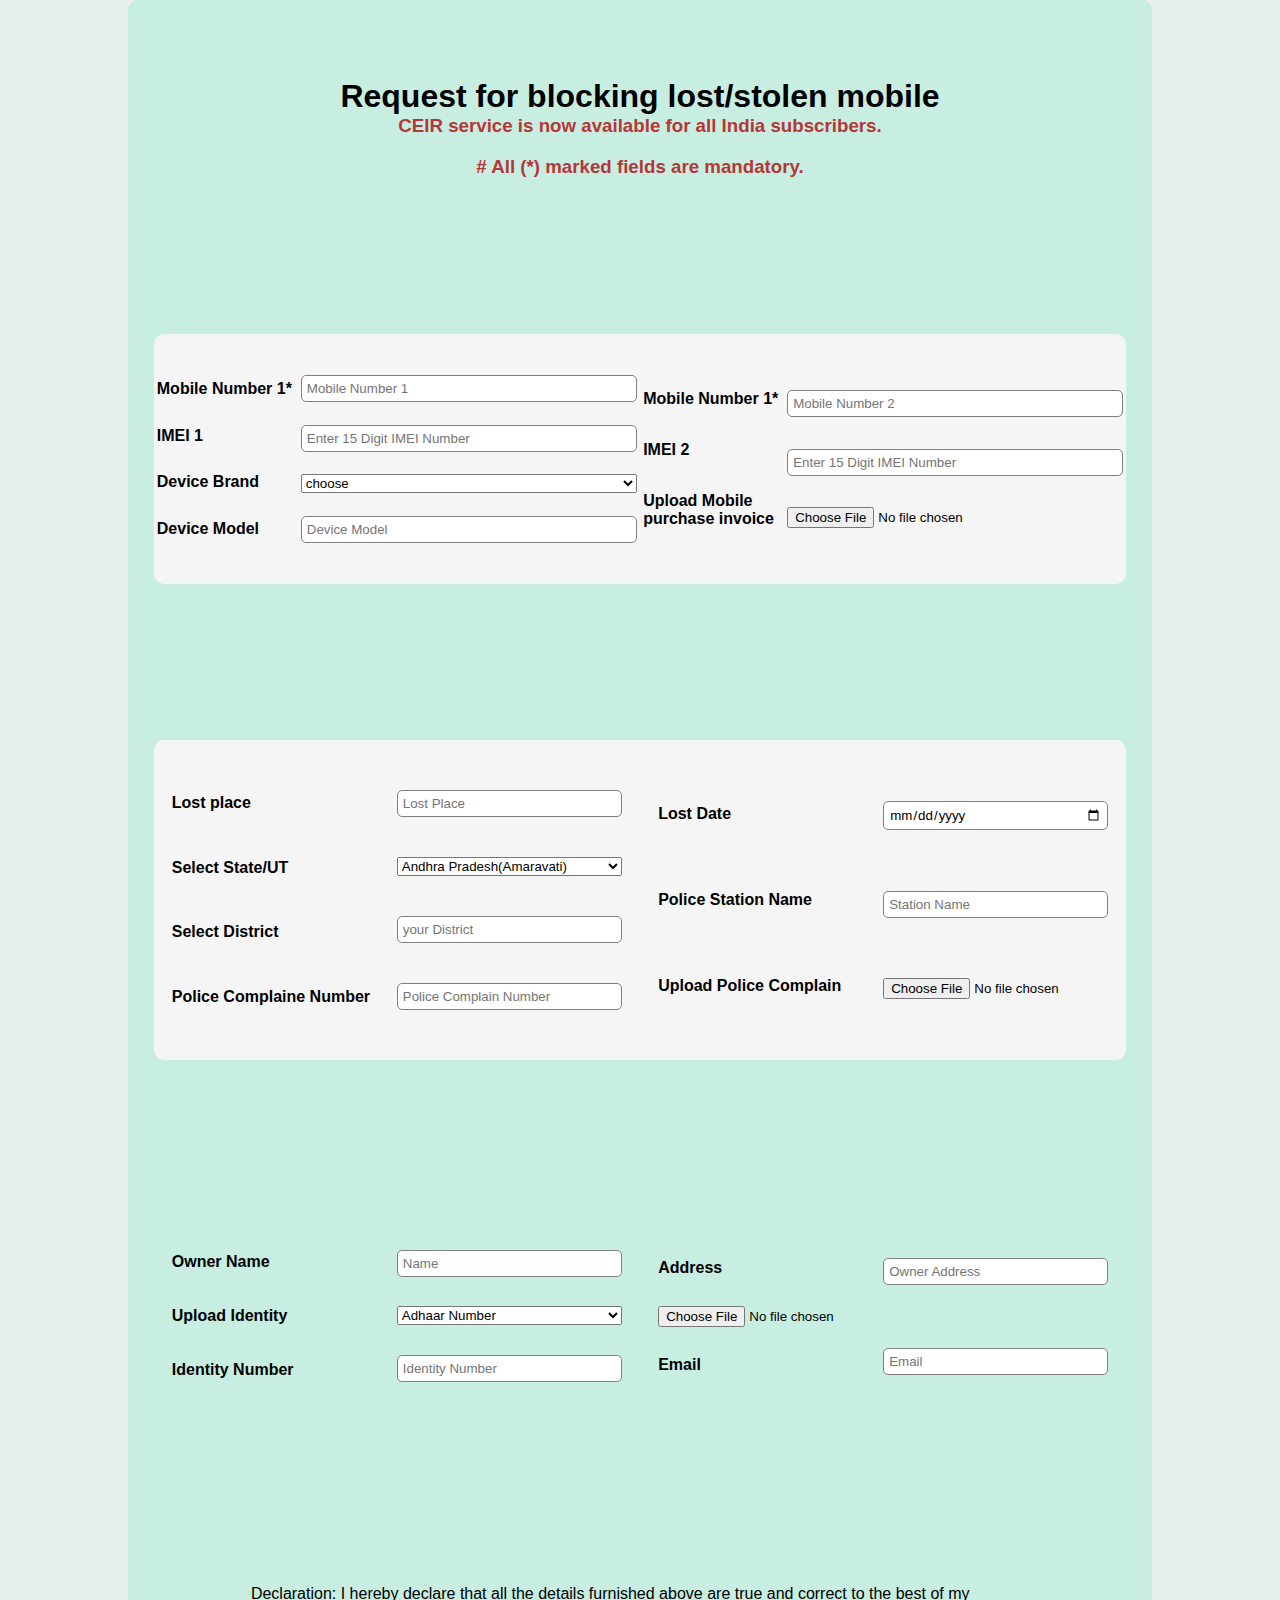
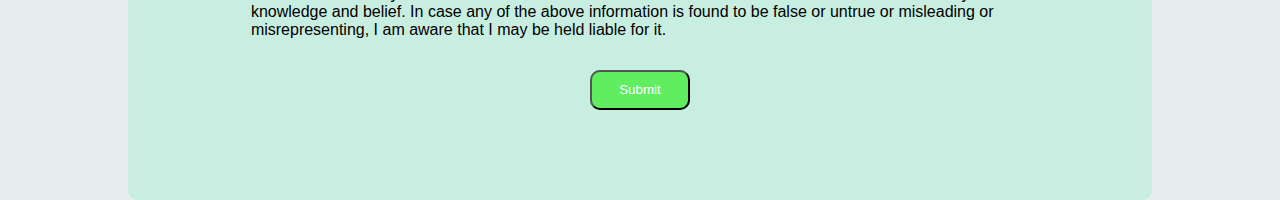
<file: templates/form.html>
<!DOCTYPE html>
<html lang="en">

<head>
    <meta charset="UTF-8">
    <meta name="viewport" content="width=device-width, initial-scale=1.0">
    <title>Document</title>
    <!-- <link rel="stylesheet" href="style.css"> -->
    <script src="https://cdn.jsdelivr.net/npm/jquery@3.5.1/dist/jquery.slim.min.js"
        integrity="sha384-DfXdz2htPH0lsSSs5nCTpuj/zy4C+OGpamoFVy38MVBnE+IbbVYUew+OrCXaRkfj"
        crossorigin="anonymous"></script>
    <script src="https://cdn.jsdelivr.net/npm/bootstrap@4.6.2/dist/js/bootstrap.bundle.min.js"
        integrity="sha384-Fy6S3B9q64WdZWQUiU+q4/2Lc9npb8tCaSX9FK7E8HnRr0Jz8D6OP9dO5Vg3Q9ct"
        crossorigin="anonymous"></script>
        <style type="text/css">
            *{
                padding: 0px ;
                margin: 0px ;
                box-sizing: border-box;
                font-family: Arial, Helvetica, sans-serif;
            }

            .row
            {

                background-color: rgb(231, 238, 238);
                display: flex;
                justify-content: center;
                align-items: center;
            }
            .col
            {
                height: 200vh;
                width: 80vw;
                background-color: rgb(200, 238, 225);
                border-radius: 10px;
                display: flex;
                flex-direction: column;
                justify-content: center;
                align-items: center;
                justify-content: space-around;
            }
            .box1
            {
                width: 95%;
                height: 100px ;
                /* border: 2px solid black; */

                display: flex;
                flex-direction: column;
                justify-content: center;
                align-items: center;
                justify-content: space-evenly;
            }
            .box1 h3
            {
                color: rgb(180, 55, 55);
            }
            .box2
            {
                width: 95%;
                height: 250px ;
                background-color: whitesmoke;
                /* border: 2px solid black; */
                border-radius: 10px;
                display: flex;
                justify-content: center;
                align-items: center;
                justify-content:space-around;
            }
            .dbox1
            {
                width: 480px;
                height: 90%;
                /* border: 2px solid black; */
                display: flex;
                align-items: center;
            }
            .dbox2
            {

                    width: 480px;
                    height: 90%;
                    /* border: 2px solid black; */
                    display: flex;
                    justify-content: center;
                    align-items: center;
            }
            .info1
            {
                width: 30%;
                height: 95%;
                /* border: 2px solid black; */
                display: flex;
                flex-direction: column;
                justify-content: space-evenly;
            }
            .info2
            {
                width: 70%;
                height: 95%;
                /* border: 2px solid black; */
                display: flex;
                flex-direction: column;
                justify-content: space-evenly;
            }
            .info3
            {
                height: 90%;
                width: 30%;
                /* border: 2px solid black; */
                display: flex;
                justify-content: center;
                flex-direction: column;
                justify-content: space-evenly;
            }
            .info4
            {
                height: 90%;
                width: 70%;
                /* border: 2px solid black; */
                display: flex;
                justify-content: center;
                flex-direction: column;
                justify-content: space-evenly;

            }
            .box3
            {
                width: 95%;
                height: 320px ;
                /* border: 2px solid black; */
                border-radius: 10px;
                background-color: whitesmoke;
                display: flex;
                align-items: center;
                justify-content: center;
                justify-content: space-around;
            }
            .lbox1
            {
                height: 90%;
                width: 450px;
                /* border: 2px solid black; */
                display: flex;
                align-items: center;
            }
            .lbox2
            {
                height: 90%;
                width: 450px;
                /* border: 2px solid black; */
                display: flex;
                justify-content: center;
                align-items: center;
            }
            .linfo1
            {
              height: 90%;
              width: 50%;
              /* border: 2px solid black; */
              display: flex;
              flex-direction: column;
              justify-content: space-around;
            }
            .linfo2
            {
                height: 90%;
              width: 50%;
              /* border: 2px solid black; */
              display: flex;
              flex-direction: column;
              justify-content: space-around;

            }
            .linfo3
            {
             width: 50%;
             height: 90%;
             /* border: 2px solid black; */
             display: flex;
             flex-direction: column;
             justify-content: space-around;

            }
            .linfo4
            {
            width: 50%;
             height: 90%;
             /* border: 2px solid black; */
             display: flex;
             flex-direction: column;
             justify-content: space-around;
            }

            .box4
            {
                width: 95%;
                height: 200px ;
                /* border: 2px solid black; */
                border-radius: 10px;
                display: flex;
                align-items: center;
                justify-content: space-around;
            }
            .pbox1
            {
                height: 90%;
                width: 450px;
                /* border: 2px solid black; */
                display: flex;
                align-items: center;
            }
            .pbox2
            {
                height: 90%;
                width: 450px;
                /* border: 2px solid black; */
                display: flex;
                align-items: center;
            }
            .pinfo1,.pinfo2
            {
                width: 50%;
                height: 90%;
                /* border: 2px solid black; */
                display: flex;
                flex-direction: column;
                justify-content: space-around;
            }

            .pinfo3
            {
                width: 50%;
                height: 80%;
                /* border: 2px solid black; */
                display: flex;
                flex-direction: column;
                justify-content: space-around;

            }
            .pinfo4
            {
                width: 50%;
                height: 65%;
                /* border: 2px solid black; */
                display: flex;
                flex-direction: column;
                justify-content: space-between;

            }
            .box5
            {
                width: 95%;
                height: 150px ;
                /* border: 2px solid black; */
                display: flex;
                flex-direction: column;
                justify-content: center;
                align-items: center;
                justify-content: space-around;
            }
            .decl
            {
                width: 80%;
                height: 60px;
                /* border: 2px solid black; */
            }
            .btn
            {
                background-color: rgb(96, 238, 96);
                width: 100px;
                height: 40px;
                /* border: none; */
                border-radius: 10px;
                color: white;
            }
            input[type=text]
            {
                border-radius: 5px;
                border: none;
                border: 1px solid grey;
                padding: 5px 5px;
            }
            input[type=date]
            {
                border-radius: 5px;
                border: none;
                border: 1px solid grey;
                padding: 5px 5px;
            }
            input[type=Email]
            {
                border-radius: 5px;
                border: none;
                border: 1px solid grey;
                padding: 5px 5px;
            }
            input[type=number]
            {
                border-radius: 5px;
                border: none;
                border: 1px solid grey;
                padding: 5px 5px;
            }
            input[type=select]
            {
                border-radius: 5px;
                border: none;
                border: 1px solid grey;
                padding: 5px 5px;
            }


        </style>


</head>

<body>
    <div class="container-fluid">
        <div class="row">
            <div class="col">
                <div class="box1">
                    <h1>Request for blocking lost/stolen mobile</h1>
                    <h3> CEIR service is now available for all India subscribers.</h3>
                    </br>
                    <h3># All (*) marked fields are mandatory. </h3>
                </div>
                <div class="box2">
                    <div class="dbox1">
                        <div class="info1">
                            <h4>Mobile Number 1*</h4>
                            <h4>IMEI 1 </h4>
                            <h4>Device Brand</h4>
                            <h4>Device Model </h4>
                        </div>
                        <div class="info2">
                            <input type="number" name="" id="" placeholder="Mobile Number 1">
                            <input type="text" placeholder="Enter 15 Digit IMEI Number">
                            <select>
                                <option>choose</option>
                                <option>realme</option>
                                <option>realme</option>
                                <option>realme</option>
                                <option>realme</option>
                                <option>realme</option>
                            </select>
                            <input type="text" placeholder="Device Model">
                        </div>
                    </div>
                    <div class="dbox2">
                        <div class="info3">
                            <h4>Mobile Number 1*</h4>
                            <h4>IMEI 2 </h4>
                            <h4>Upload Mobile
                                purchase invoice</h4>
                        </div>
                        <div class="info4">
                            <input type="number" name="" id="" placeholder="Mobile Number 2">
                            <input type="text" placeholder="Enter 15 Digit IMEI Number">
                            <p><input type="file" </p>
                        </div>
                    </div>
                </div>
                <div class="box3">
                    <div class="lbox1">
                        <div class="linfo1">
                            <h4>Lost place</h4>
                            <h4>Select State/UT</h4>
                            <h4>Select District </h4>
                            <h4>Police Complaine Number</h4>

                        </div>
                        <div class="linfo2">
                            <input type="text" name="" id="" placeholder="Lost Place">
                            <select>
                                <option>Andhra Pradesh(Amaravati)</option>
                                <option>Arunachal Pradesh(Itanagar)</option>
                                <option>Assam(Dispur)</option>
                                <option> Bihar(Patna)</option>
                                <option>Chhattisgarh(Raipur)</option>
                                <option>Goa(Panaji)</option>
                                <option>Gujarat(Gandhinagar)</option>
                            </select>
                            <input type="text" name="" id="" placeholder="your District">
                            <input type="text" name="" id="" placeholder="Police Complain Number">

                        </div>
                    </div>
                    <div class="lbox2">
                        <div class="linfo3">
                            <h4>Lost Date</h4>
                            <h4>Police Station Name</h4>
                            <h4>Upload Police Complain</h4>
                        </div>
                        <div class="linfo4">
                            <input type="date" name="date" />
                            <input type="text" name="text" placeholder="Station Name" />
                            <input type="file" />

                        </div>
                    </div>

                </div>
                <div class="box4">
                    <div class="pbox1">
                        <div class="pinfo1">
                            <h4>Owner Name</h4>
                            <h4>Upload Identity</h4>
                            <h4>Identity Number</h4>
                        </div>
                        <div class="pinfo2">
                            <input type="text" placeholder="Name" />
                            <select>
                                <option>Adhaar Number</option>
                                <option>Vooter Number</option>
                                <option>Passport Number</option>
                            </select>
                            <input type="text" placeholder="Identity Number" />

                        </div>
                    </div>
                    <div class="pbox2">
                        <div class="pinfo3">
                            <h4>Address</h4>
                            <input type="file"/>
                            <h4>Email</h4>
                        </div>
                        <div class="pinfo4">
                            <input type="text" placeholder="Owner Address"/>
                            <input type="email" placeholder="Email"/>
                        </div>

                    </div>

                </div>
                <div class="box5">
                    <div class="decl">
                        <P>Declaration: I hereby declare that all the details furnished above are true and correct to
                            the
                            best of my knowledge and belief. In case any of the above information is found to be false
                            or
                            untrue or misleading or misrepresenting, I am aware that I may be held liable for it. </P>
                    </div>
                    <div class="btn">
                        <button type="button" class="btn btn-success">Submit</button>
                    </div>
                </div>
            </div>
        </div>


    </div>
</body>

</html>
</file>
